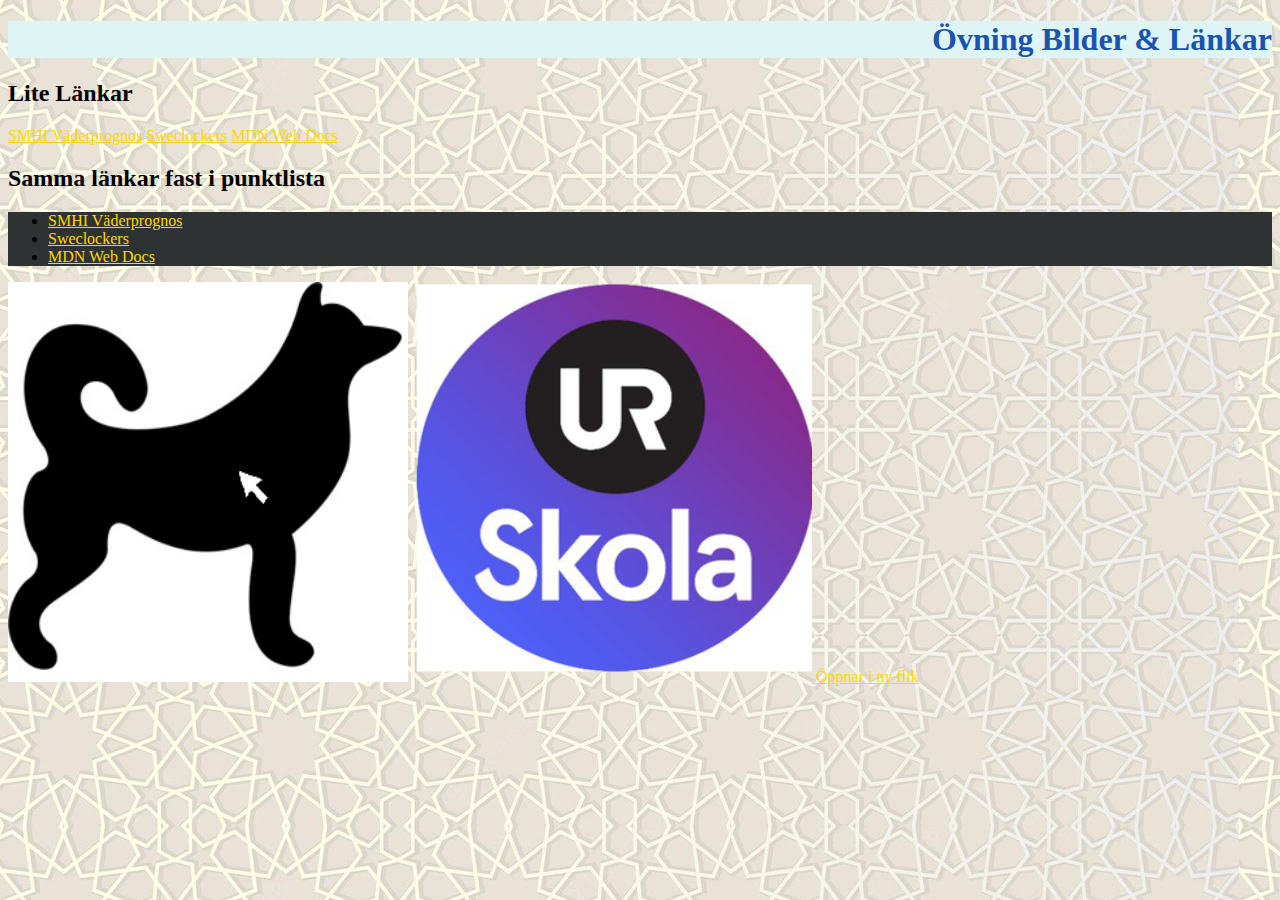
<file: index.html>
<!-- Namn: Linus Andersson
Klass: EE22A -->


<!DOCTYPE html>
<html lang="en">
<head>
    <meta charset="UTF-8">
    <meta http-equiv="X-UA-Compatible" content="IE=edge">
    <meta name="viewport" content="width=device-width, initial-scale=1.0">
    <title>Övning Länkar & Bilder</title>
    <link rel="stylesheet" href="style.css">
</head>
<body>

    <h1>Övning Bilder & Länkar</h1>
    <h2>Lite Länkar</h2>
    <a href="https://smhi.se">SMHI Väderprognos</a>
    <a href="https://www.sweclockers.com/">Sweclockers</a>
    <a href="https://developer.mozilla.org/en-US/">MDN Web Docs</a>

    <h2>Samma länkar fast i punktlista</h2>
    <ul>
        <li><a href="https://smhi.se">SMHI Väderprognos</a></li>
        <li> <a href="https://www.sweclockers.com/">Sweclockers</a></li>
        <li> <a href="https://developer.mozilla.org/en-US/">MDN Web Docs</a></li>
    </ul>

    <img src="./img/dog.jpg" alt="En svart hund" title="Titta en hund">

    <a href="https://urplay.se">
        <img src="./img/ur-skola-logo.jpg" alt="Bildlänk till UR-play">
    </a>

    <a href="https://www.svt.se/" target="_blank"> Öppnar i ny flik</a>

</body>
</html>
</file>
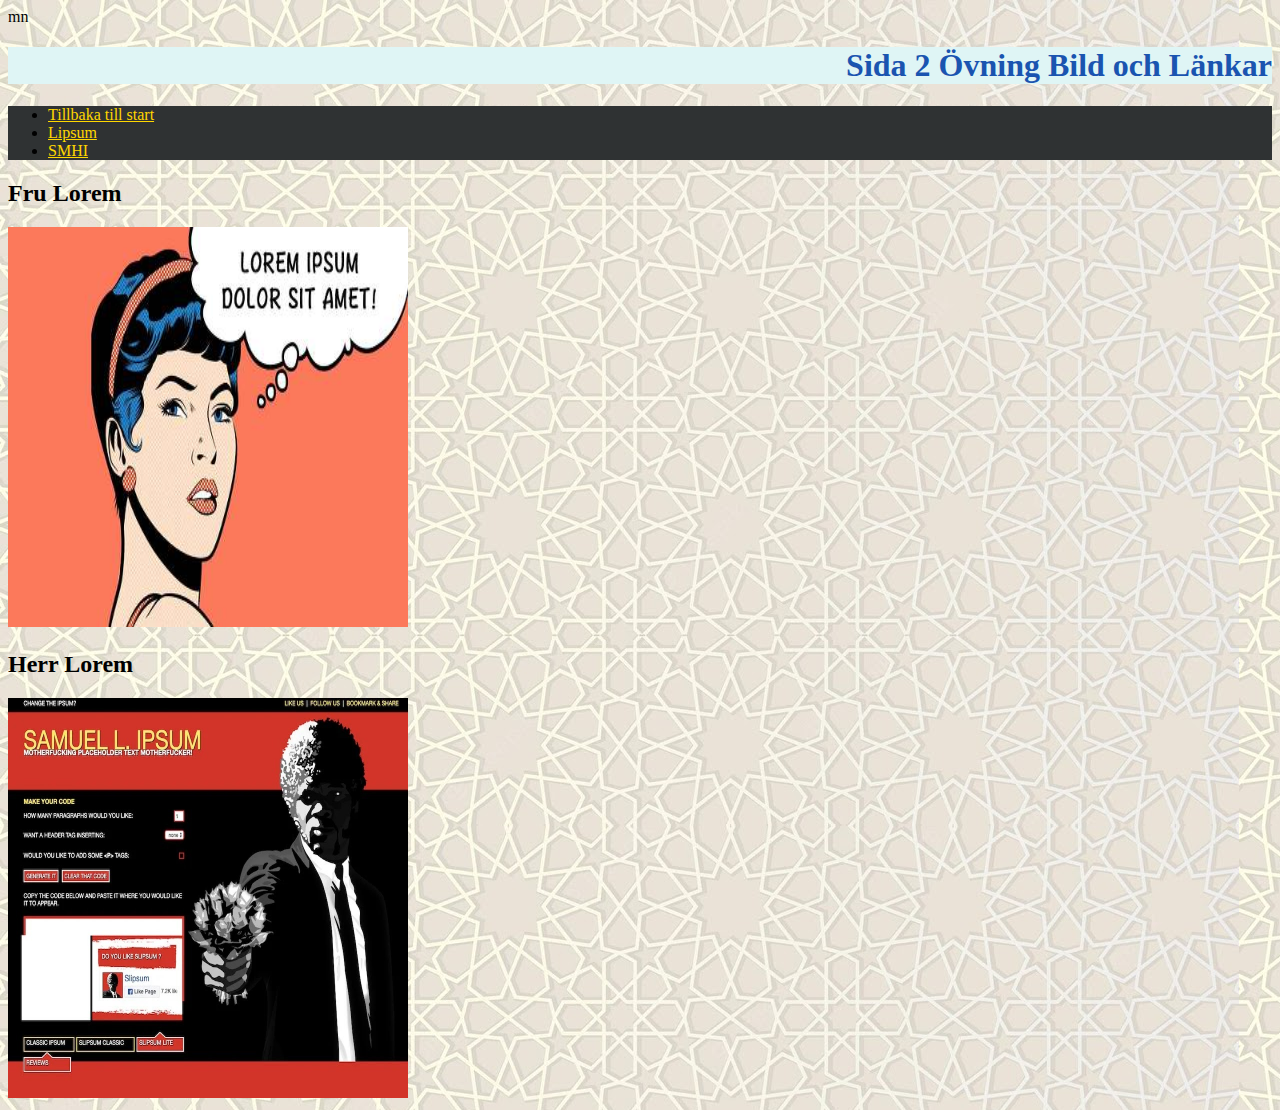
<file: about.html>
<!DOCTYPE html>
<html lang="en">
<head>
    <meta charset="UTF-8">
    <meta name="viewport" content="width=device-width, initial-scale=1.0">
    <title>Övning Bild och Länkar</title>
    <link rel="stylesheet" href="style.css">
</head> mn
<body>
    
    <h1>Sida 2 Övning Bild och Länkar</h1>

    <ul>
        <li><a href="index.html">Tillbaka till start</a></li>
        <li><a href="https://lipsum.com">Lipsum</a></li>
        <li><a href="https://smhi.se">SMHI</a></li>
    </ul>

    <h2>Fru Lorem</h2>

    <img src="./img/lorem.jpg" alt="Fru Lorem">

    <h2>Herr Lorem</h2>

    <img src="./img/Samuel-L.jpg" alt="En kille som pratar lorem" title="Herr Lorem">


</body>
</html>
</file>
<file: style.css>
/* Namn: Linus Andersson
Klass: EE22A */


h1{
    color: #1a54b0;
    background-color: #dff5f5;
    text-align: right;
}

body{
    background-image: url("./img/moorish-pattern_644416-582.jpg");
}

ul{
    background-color:#2f3233;
}

a{
    color: #FFD700;
}

a:hover{
    color: indigo;
    background-color: aqua;
}

a:active{
    color: greenyellow;
    background-color: tomato;
}

img{
    height: 400px;
    width: 400px;
}
</file>
